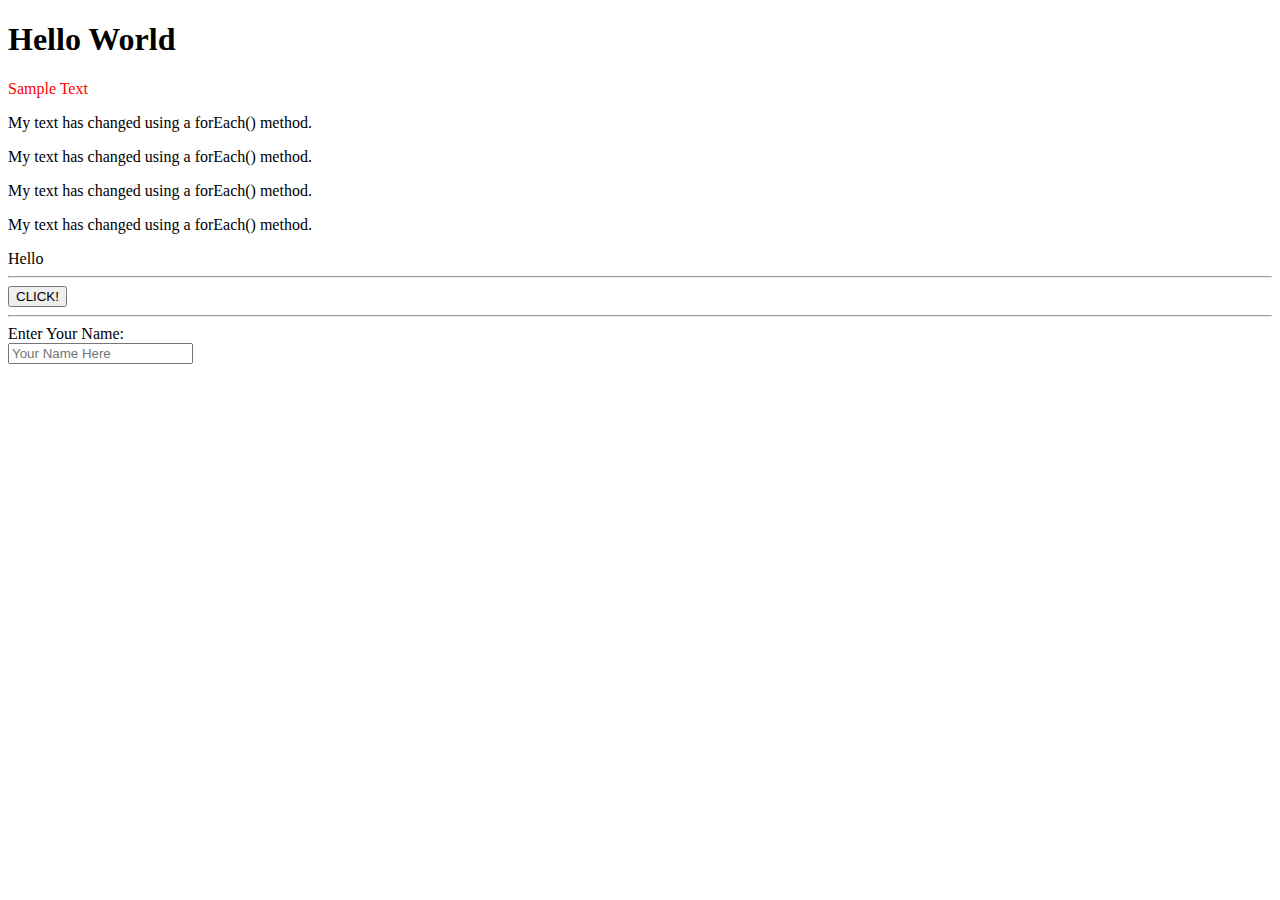
<file: DOM/index.html>
<!DOCTYPE html>
<html lang="en">

<head>
    <meta charset="UTF-8">
    <meta name="viewport" content="width=device-width, initial-scale=1.0">
    <title>Intro to DOM Manipulation</title>
</head>

<body>
    <!-- 
        - DOM: Document Object Model
            Allows our JS to interact with HTML and CSS.
            Is an object-oriented representation of a web page, which can be modified by JS.

            Two primary areas:
            1. Making a model of an HTLM page
                - when the browser loads a webpage, it creates a model of the page in memory.
                - The DOM specifies the way in which the browser should structure the model in what is called the DOM tree.  The DOM is called an object model because the DOM tree itself is made up of objects
            2. Accessing and changing the HTML page
                - the DOM also provides methods and properties to access and update each object in the model, which in turn updates what the user sees in the browser.

         ?  ACCESSING
                COMMON METHODS FOR ACCESSING A SINGLE ELEMENT
                    - getElementById()
                    - querySelector()
                
                COMMON METHODS FOR ACCESSING MULTIPLE ELEMENTS:
                    - querySelectorAll()
                    - getElementByClassName()
                    - getElementByTagName()

        ?   MANIPULATING
                COMMON METHODS FOR WORKING WITH HTML CONTENT
                    - innerHTML
                    - textContent
                    - createElement
                
                COMMON METHODS FOR WORKING WITH TAG ATTRIBUTES
                    - className / id
                    - setAttribute()
                    - getAttribute()

     -->
    <h1>Hello World</h1>

    <!-- ! 1: getElementById -->
    <p id="testParagraph">Sample Text</p>
    <!-- <p id="testParagraph">2 Sample Text</p> -->

    <!-- ! 2: query selector all / innertext/innerhtml -->
    <p class="sampleClass">A class paragraph</p>
    <p class="sampleClass">A class paragraph</p>
    <p class="sampleClass">A class paragraph</p>
    <p class="sampleClass">A class paragraph</p>
    <!-- p.sampleClass*4 -->

    <span id="spanTest">Hello
        <span style="display:none;">World</span>
    </span>
    <br>
    <hr>

    <!-- ! 3: addEventListener -->
    <button id="clickThis">CLICK!</button>
    <br>
    <hr>

    <!-- ! 4: keyup -->
    <label for="nameInput">Enter Your Name:</label> <br>
    <input type="text" id="nameInput" placeholder="Your Name Here">

    <!-- My JS -->
    <script src="script.js"></script>
</body>

</html>
</file>
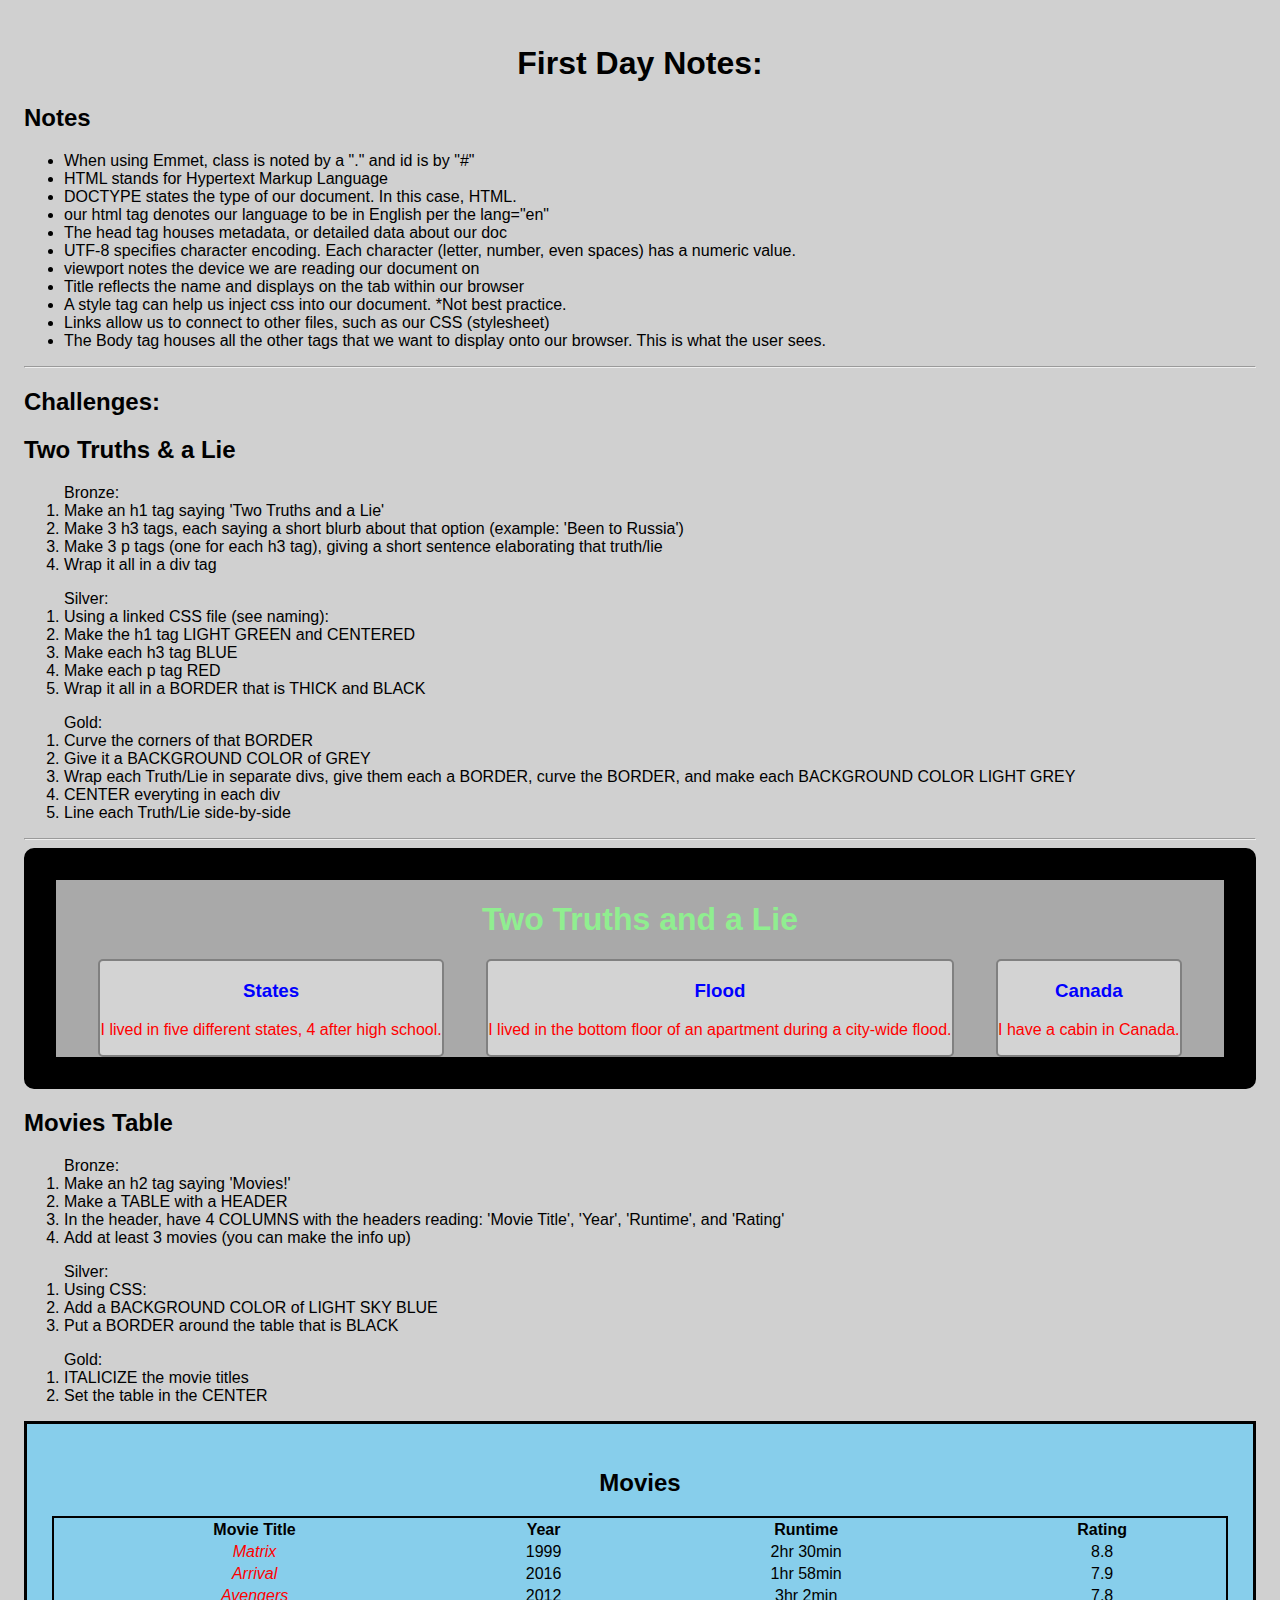
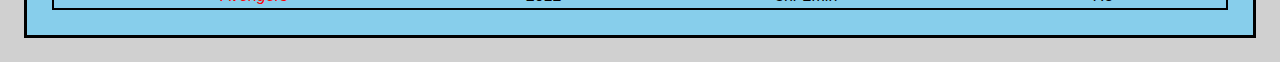
<file: 00-dayOne/1.01.html>
<!DOCTYPE html>
<html lang="en">

<head>
    <meta charset="UTF-8">
    <meta name="viewport" content="width=device-width, initial-scale=1.0">
    <link rel="stylesheet" type="text/css" href="./1.01.css">

    <title>Notes</title>

</head>

<body>

    <h1 id="mainTitle">First Day Notes:</h1>

    <h2>Notes</h2>
    <ul class="notes" id="list">
        <li class="list-items">When using Emmet, class is noted by a "." and id is by "#"</li>
        <li class="list-items">HTML stands for Hypertext Markup Language</li>
        <li class="list-items">DOCTYPE states the type of our document. In this case, HTML.</li>
        <li class="list-items">our html tag denotes our language to be in English per the lang="en"</li>
        <li class="list-items">The head tag houses metadata, or detailed data about our doc</li>
        <li class="list-items">UTF-8 specifies character encoding. Each character (letter, number, even spaces) has a
            numeric value.</li>
        <li class="list-items">viewport notes the device we are reading our document on</li>
        <li class="list-items">Title reflects the name and displays on the tab within our browser</li>
        <li class="list-items">A style tag can help us inject css into our document. *Not best practice.</li>
        <li class="list-items">Links allow us to connect to other files, such as our CSS (stylesheet)</li>
        <li class="list-items">The Body tag houses all the other tags that we want to display onto our browser. This is
            what the user sees.</li>
    </ul>

    <hr>
    <h2>Challenges:</h2>

    <span>
        <h2>Two Truths & a Lie</h2>
        <ol>Bronze:
            <br>
            <li>Make an h1 tag saying 'Two Truths and a Lie'</li>
            <li>Make 3 h3 tags, each saying a short blurb about that option (example: 'Been to Russia')</li>
            <li>Make 3 p tags (one for each h3 tag), giving a short sentence elaborating that truth/lie</li>
            <li>Wrap it all in a div tag</li>
        </ol>
        <ol>Silver:
            <br>
            <li>Using a linked CSS file (see naming):</li>
            <li>Make the h1 tag LIGHT GREEN and CENTERED</li>
            <li>Make each h3 tag BLUE</li>
            <li>Make each p tag RED</li>
            <li>Wrap it all in a BORDER that is THICK and BLACK</li>
        </ol>
        <ol>Gold:
            <br>
            <li>Curve the corners of that BORDER</li>
            <li>Give it a BACKGROUND COLOR of GREY</li>
            <li>Wrap each Truth/Lie in separate divs, give them each a BORDER, curve the BORDER, and make each
                BACKGROUND COLOR LIGHT GREY</li>
            <li>CENTER everyting in each div</li>
            <li>Line each Truth/Lie side-by-side</li>
        </ol>
    </span>

    <hr />

    <div class="main">
        <h1 id="title">
            Two Truths and a Lie
        </h1>
        <div class="align">
            <div class="truthLie">
                <h3>States</h3>
                <p>I lived in five different states, 4 after high school.</p>
            </div>
            <div class="truthLie">
                <h3>Flood</h3>
                <p>I lived in the bottom floor of an apartment during a city-wide flood.</p>
            </div>
            <div class="truthLie">
                <h3>Canada</h3>
                <p>I have a cabin in Canada.</p>
            </div>
        </div>
    </div>

    <span>
        <h2>Movies Table</h2>
        <ol>Bronze:
            <br>
            <li>Make an h2 tag saying 'Movies!'</li>
            <li>Make a TABLE with a HEADER</li>
            <li>In the header, have 4 COLUMNS with the headers reading: 'Movie Title', 'Year', 'Runtime', and 'Rating'
            </li>
            <li>Add at least 3 movies (you can make the info up)</li>
        </ol>
        <ol>Silver:
            <br>
            <li>Using CSS:</li>
            <li>Add a BACKGROUND COLOR of LIGHT SKY BLUE</li>
            <li>Put a BORDER around the table that is BLACK</li>
        </ol>
        <ol>Gold:
            <br>
            <li>ITALICIZE the movie titles</li>
            <li>Set the table in the CENTER</li>
        </ol>
    </span>

    <div class="mainTable">
        <h2>Movies</h2>
        <table id="table">
            <thead>

                <tr>
                    <th>Movie Title</th>
                    <th>Year</th>
                    <th>Runtime</th>
                    <th>Rating</th>
                </tr>
                
            </thead>
            <tbody>
                <tr>
                    <td class="titleMovies">Matrix</td>
                    <td>1999</td>
                    <td>2hr 30min</td>
                    <td>8.8</td>
                </tr>
                <tr>
                    <td class="titleMovies">Arrival</td>
                    <td>2016</td>
                    <td>1hr 58min</td>
                    <td>7.9</td>
                </tr>
                <tr>
                    <td class="titleMovies">Avengers</td>
                    <td>2012</td>
                    <td>3hr 2min</td>
                    <td>7.8</td>
                </tr>
                
            </tbody>
        </table>
    </div>

</body>

</html>
</file>
<file: 00-dayOne/1.01.css>
body {
    background-color: #d0d0d0;
    padding: 1em;
    font-family: 'Gill Sans', 'Gill Sans MT', Calibri, 'Trebuchet MS', sans-serif;
}

#mainTitle {
    text-align: center;
}

div.main {
    border: 2em solid black;
    background-color: darkgrey;
    border-radius: 10px;
}

#title {
    text-align: center;
    color: lightgreen;
}

h3 {
    color: blue;
}

p {
    color: red;
}

.truthLie {
    text-align: center;
    background-color: lightgrey;
    border: 2px solid grey;
    border-radius: 5px;
}

.align {
    display: flex;
    justify-content: space-evenly;
}

.mainTable {
    background-color: skyblue;
    text-align: center;
    display: grid;
    border: solid;
    padding: 25px;
}

.titleMovies {
    font-style: italic;
    color: red;
}

table {
    border: 2px solid black;
}

tr {
    border: 2px solid black;
}
</file>
